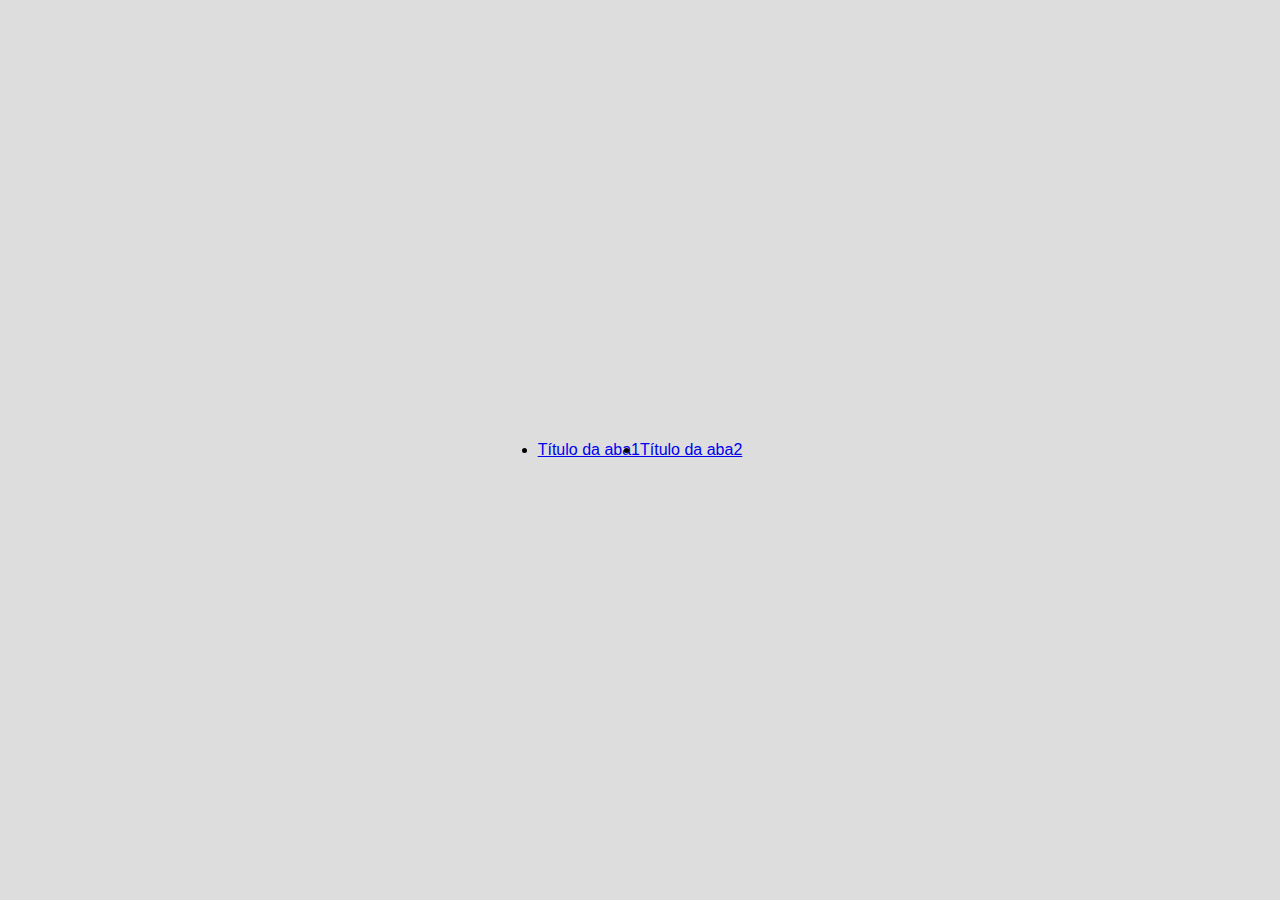
<file: 03-minibrowser/index.html>
<!--<<main>
  <header>
    <div class="close-area"></div>
    <input placeholder="https://..." value="https://mariosouto.com" />
  </header>>
 <iframe src="https://mariosouto.com"></iframe>
</main>-->

<!DOCTYPE html>
<html lang="en">
  <head>
    <meta charset="UTF-8" />
    <meta http-equiv="X-UA-Compatible" content="IE=edge" />
    <meta name="viewport" content="width=device-width, initial-scale=1.0" />
    <title>Mini Browser Experimental</title>
  </head>
  <body>
    <script>
      var aba1 = {
        titulo: "Título da aba1",
        url: "https://docs.google.com/spreadsheets/d/1vea6Znrl9Gz_LcjYz5--RcQhaCN2I2bFBcPLVIE-n1w/edit#gid=0",
      };
      var aba2 = {
        titulo: "Título da aba2",
        url: "https://docs.google.com/spreadsheets/d/1vea6Znrl9Gz_LcjYz5--RcQhaCN2I2bFBcPLVIE-n1w/edit#gid=0",
      };

      //Arays: lista com as abas
      const abas = [aba1, aba2];

      for (aba of abas) {
        console.log(aba.titulo);
        //[OUTPUT]
        var valorAtualDoHTML = document.body.innerHTML;
        document.body.innerHTML =
          valorAtualDoHTML +
          '<li><a href="' +
          aba.url +
          '">' +
          aba.titulo +
          "</a></li>";
      }
    </script>
    <link rel="stylesheet" href="./style.css" />
  </body>
</html>
</file>
<file: 03-minibrowser/style.css>
* {
  padding: 0;
  margin: 0;
  box-sizing: border-box;
  font-family: sans-serif;
}

body {
  width: 100%;
  min-height: 100vh;
  display: flex;
  justify-content: center;
  align-content: center;
  flex-wrap: wrap;
  background: #ddd;
}

main {
  width: 800px;
  height: 600px;
  background: #ccc;
  border-radius: 5px;
  overflow: scroll;
  box-shadow: 0 0 20px rgba(0, 0, 0, 0.8);
}

iframe {
  width: 100%;
  height: 600px;
  border: none;
}

header {
  width: 100%;
  height: 60px;
  background: #333;
  color: #fff;
  display: flex;
  justify-content: center;
  align-items: center;
  font-size: 20px;
  font-weight: bold;
  border-radius: 5px 5px 0 0;
  position: relative;
}

header input {
  height: 30px;
  border: none;
  font-size: 14px;
  padding: 4px 8px;
  font-weight: bold;
  outline: none;
  border-radius: 5px;
}

.close-area {
  width: 10px;
  height: 10px;
  background: red;
  border-radius: 100%;
  position: absolute;
  top: 5px;
  left: 5px;
}
.close-area::after {
  content: "";
  display: block;
  width: 10px;
  height: 10px;
  background: yellow;
  border-radius: 100%;
  position: absolute;
  left: calc(5px + 10px);
}
.close-area::before {
  content: "";
  display: block;
  width: 10px;
  height: 10px;
  background: green;
  border-radius: 100%;
  position: absolute;
  left: calc(5px + 25px);
}
</file>
